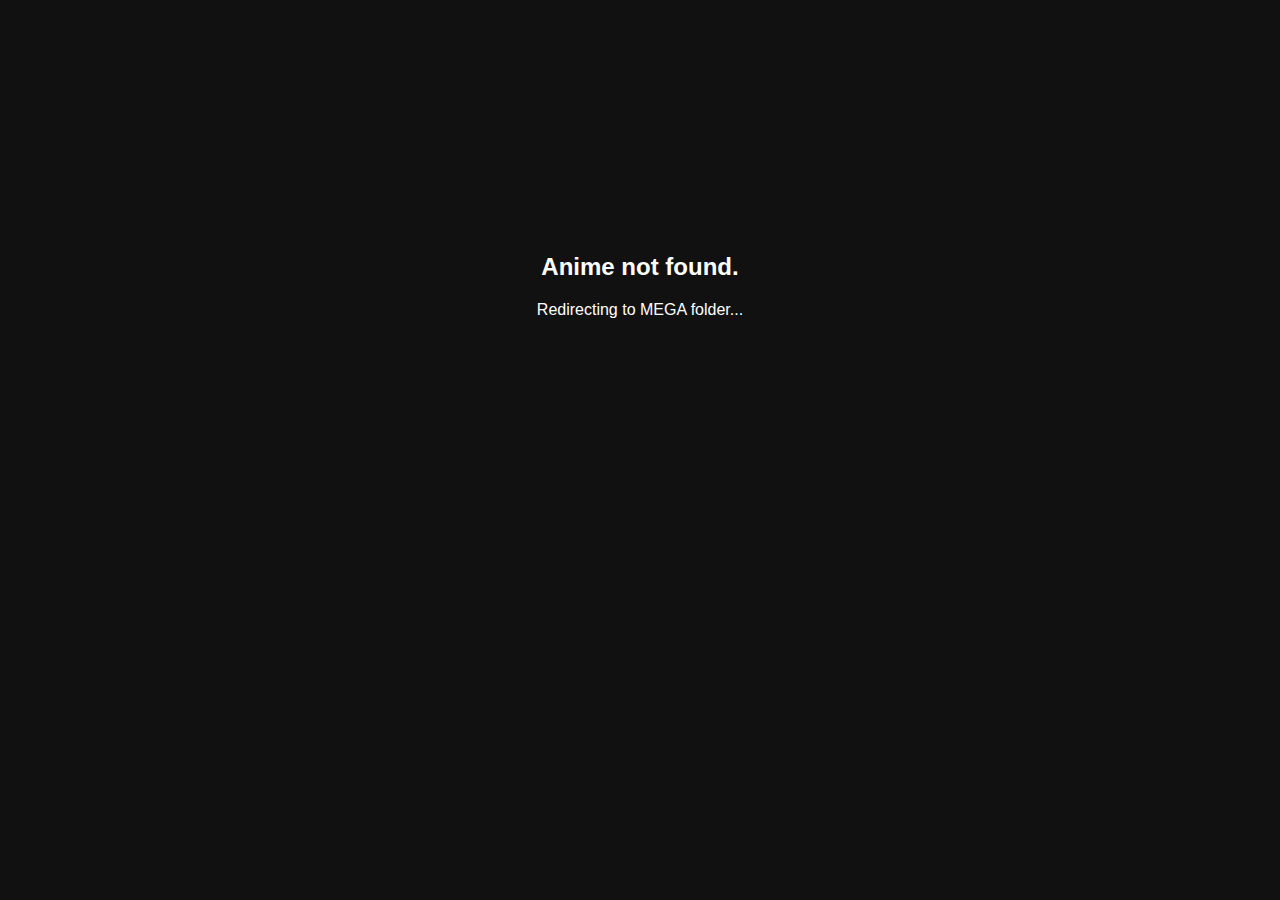
<file: watch.html>
<!DOCTYPE html>
<html lang="en">
<head>
  <meta charset="UTF-8" />
  <title>Redirecting...</title>
  <script>
    const animeLinks = {
      vinlandsaga: "https://mega.nz/folder/msB3WIoY#aRp80JpYCl3slqrtB3aBSQ",
      chainsawman: "https://mega.nz/folder/utBRCIAA#-taQDHVSlOrgnvbp8j9GhQ",
      lookism: "https://mega.nz/folder/zl4mEZyL#HQAGt7xZZaIjyQxX2K9Bxw",
      sololeveling: "https://mega.nz/folder/5TZHSQhT#fw2NDiZFG1keNLs2-3lf5Q",
      deathnote: "https://mega.nz/folder/ugIwwYwZ#hJ0L7D3y0Qard6ijl6SXpg",
      jujutsukaisen: "https://mega.nz/folder/qtRx0JgK#RfRfxvUf10_QscaXQBrYxw",
      devilmaycry: "https://mega.nz/folder/IfBlkCbA#0YshAhC5d4TklxMaH8_HXw",
      shiguru: "https://mega.nz/folder/JXBkyIaY#BPt9rfzDSuXeYy3V3RAUYg",
      opm: "https://t.me/Onepunchman_saitama",
      bleach: "https://t.me/animehouse_bleach",
      aot: "https://t.me/afmaot",
      fmab: "https://t.me/Fullmetal_Alchemist_Sub",
      myheroacademia: "https://t.me/My_Hero_Academia_Episode_Dub",
      demonslayer: "https://t.me/bleach34",
      hxh: "https://t.me/Hunter_x_Hunter_All_Season_Hindi",
      tokyoghoul: "https://t.me/Tokyo_ghoul_english_dub_episodes",
      sao: "https://t.me/sword_art_online_all_season",
      blackclover: "https://t.me/black_cloverEnglish",
      mobpsycho: "https://t.me/Mob_psycho_hindi_100_13",
      haikyuu: "https://t.me/scatteredx7",
      kuroko: "https://t.me/basketballanimehindi",
      blueexorcist: "https://t.me/bluexorcistuwu",
      rezero: "https://t.me/rezeroenglishdubbedallseason",
      steinsgate: "https://t.me/animeSteinsGate",
      codegeass: "https://t.me/Code_Geass_Hindi_21",
      gintama: "https://t.me/gintama_english_dual",
      drstone: "https://t.me/dr_stone_anime_all_season_1_2_3",
      horimiya: "https://t.me/Horimiya_Season_1_2_Hindi",
      hajimenoippo: "https://t.me/Hajime_no_Ippo_all_seasons",
      tomorrowsjoe: "https://t.me/AshitaNoJoeSeries",
      mashle: "https://t.me/mashle_all"
    };

    const params = new URLSearchParams(window.location.search);
    const anime = params.get("anime");

    if (anime && animeLinks[anime]) {
      window.location.href = animeLinks[anime];
    } else {
      document.write("<h2 style='color: white; text-align: center; margin-top: 20%;'>Anime not found.</h2>");
    }
  </script>
  <style>
    body {
      background: #111;
      color: white;
      font-family: 'Poppins', sans-serif;
    }
  </style>
</head>
<body>
  <p style="text-align:center;">Redirecting to MEGA folder...</p>
</body>
</html>
</file>
